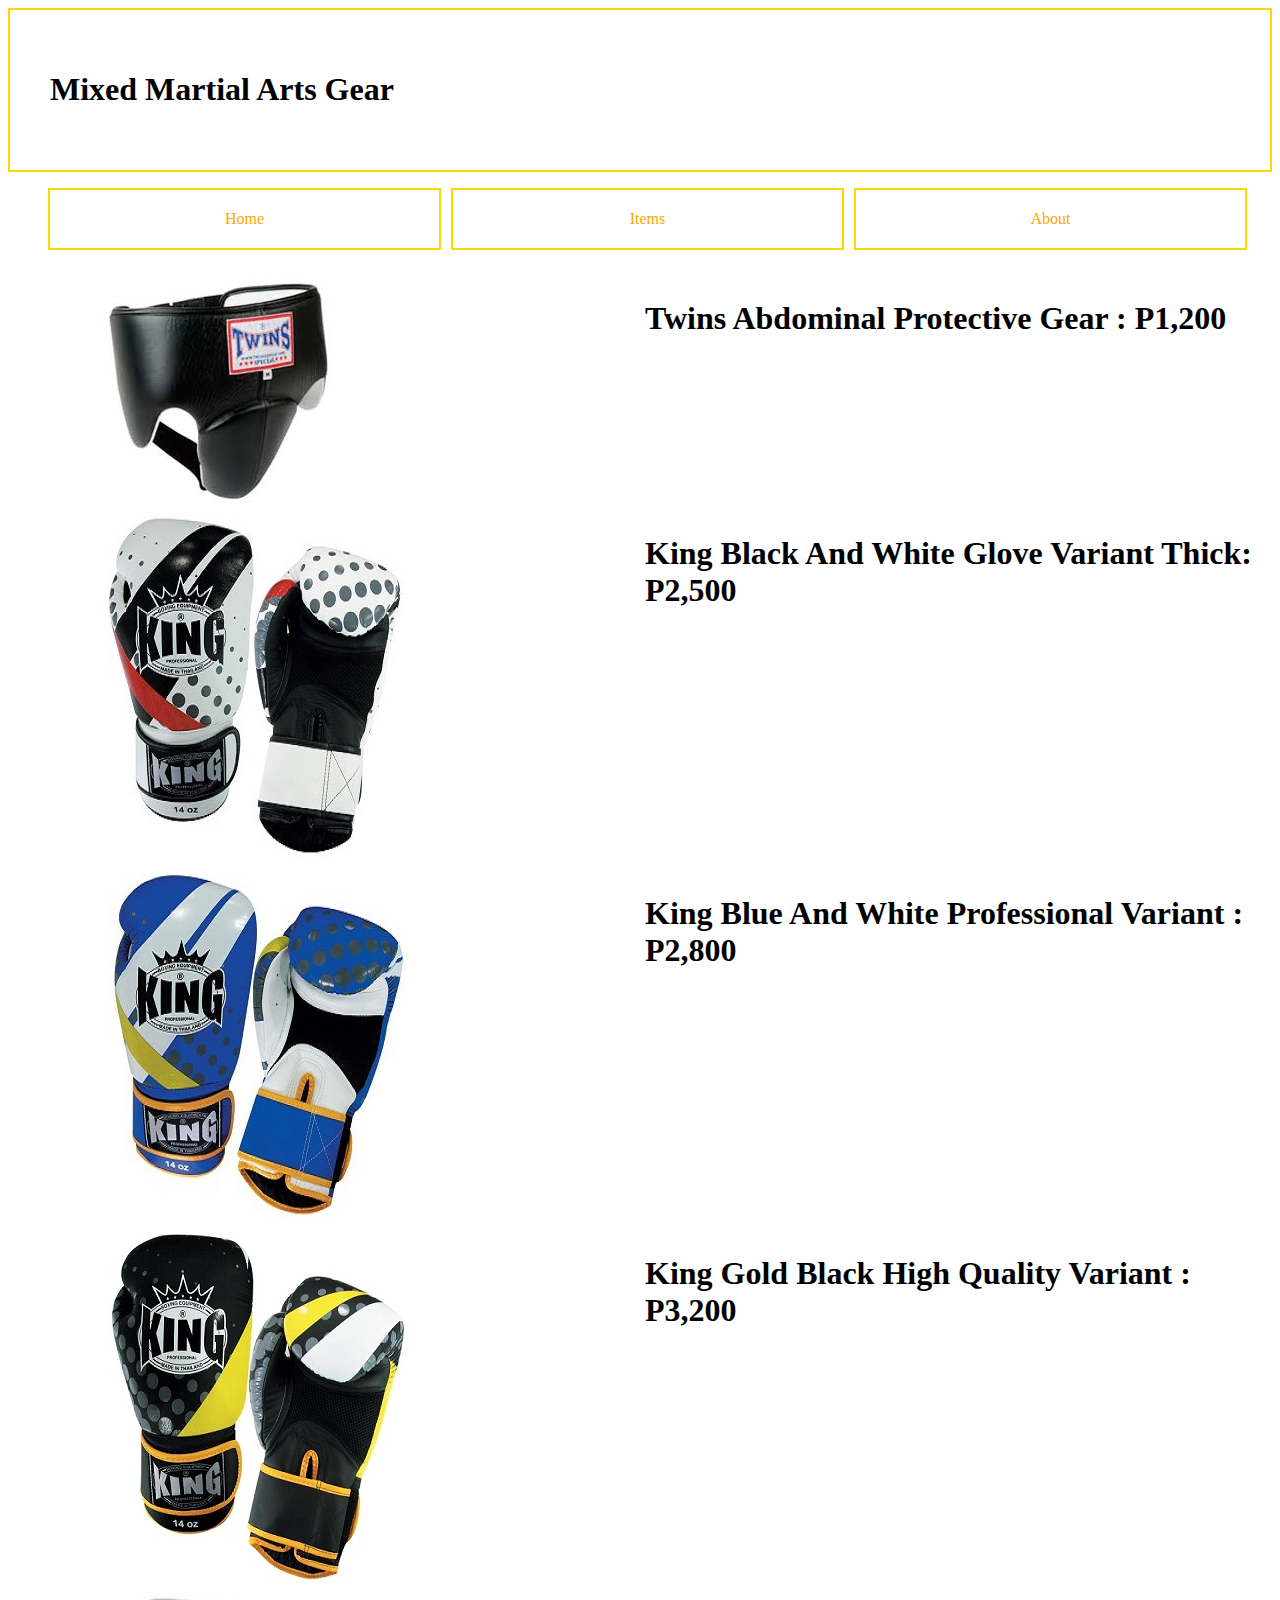
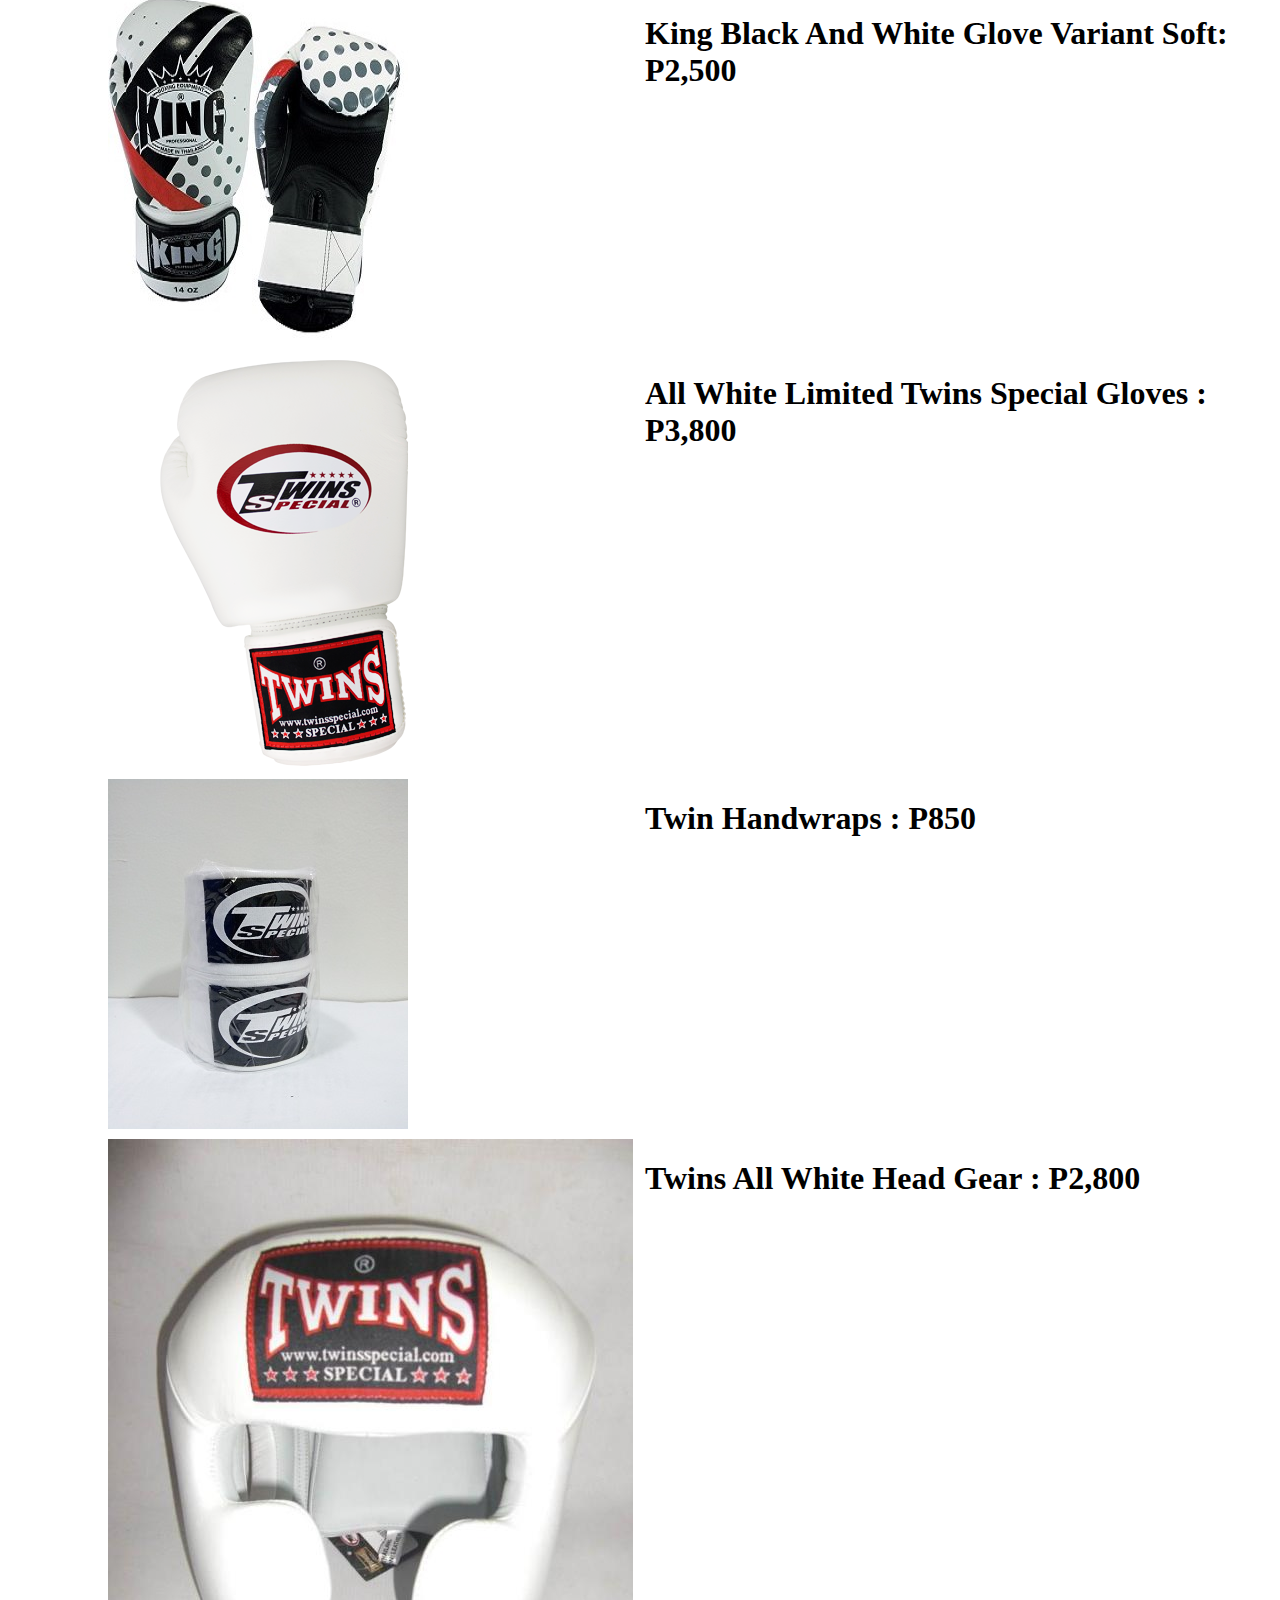
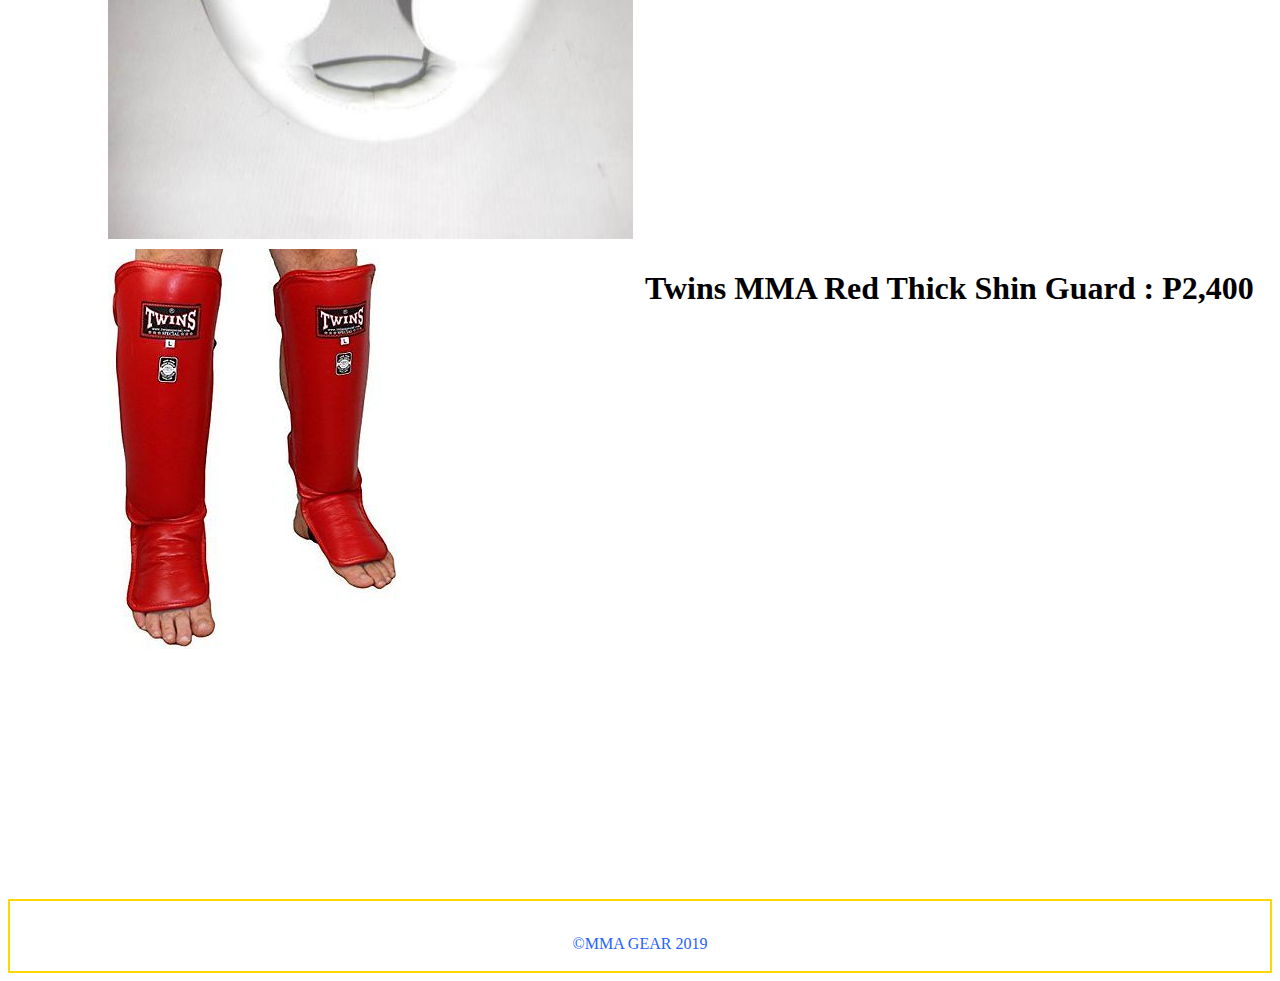
<file: index2.html>
<!DOCTYPE html>
<html>
	<head>
			<link rel="stylesheet" href="css/style2.css">
	</head>
		<body>
				<div class="header">
				<h1>Mixed Martial Arts Gear</h1>
					</div>
					<ul class="menu">
						<a href="index.html"><li>Home</li></a>
						<a href="index2.html"><li>Items</li></a>
						<a href="index3.html"><li>About</li></a>
					</ul>
				<div class="items">
				<image src="images/abdominal.jpg">
				<h1>Twins Abdominal Protective Gear : P1,200</h1>
						<image src="images/glove3.jpg">
							<h1>King Black And White Glove Variant Thick: P2,500</h1>
								<image src="images/glove1.jpg">
									<h1>King Blue And White Professional Variant : P2,800</h1>
										<image src="images/glove2.jpg">
											<h1>King Gold Black High Quality Variant : P3,200</h1>
												<image src="images/glove4.jpg">
													<h1>King Black And White Glove Variant Soft: P2,500</h1>
														<image src="images/gloves4.png">
															<h1>All White Limited Twins Special Gloves : P3,800</h1>
																<image src="images/handwraps.jpg">
																	<h1>Twin Handwraps : P850</h1>
																		<image src="images/headgear.jpg">
																			<h1>Twins All White Head Gear : P2,800</h1>
																				<image src="images/shinguard.jpg">
																					<h1>Twins MMA Red Thick Shin Guard : P2,400</h1>
					</div>		
			<div class="footer">
			<br>
				<p> ©MMA GEAR 2019</p>
			</div>
		</div>
	</body>
</html>
</file>
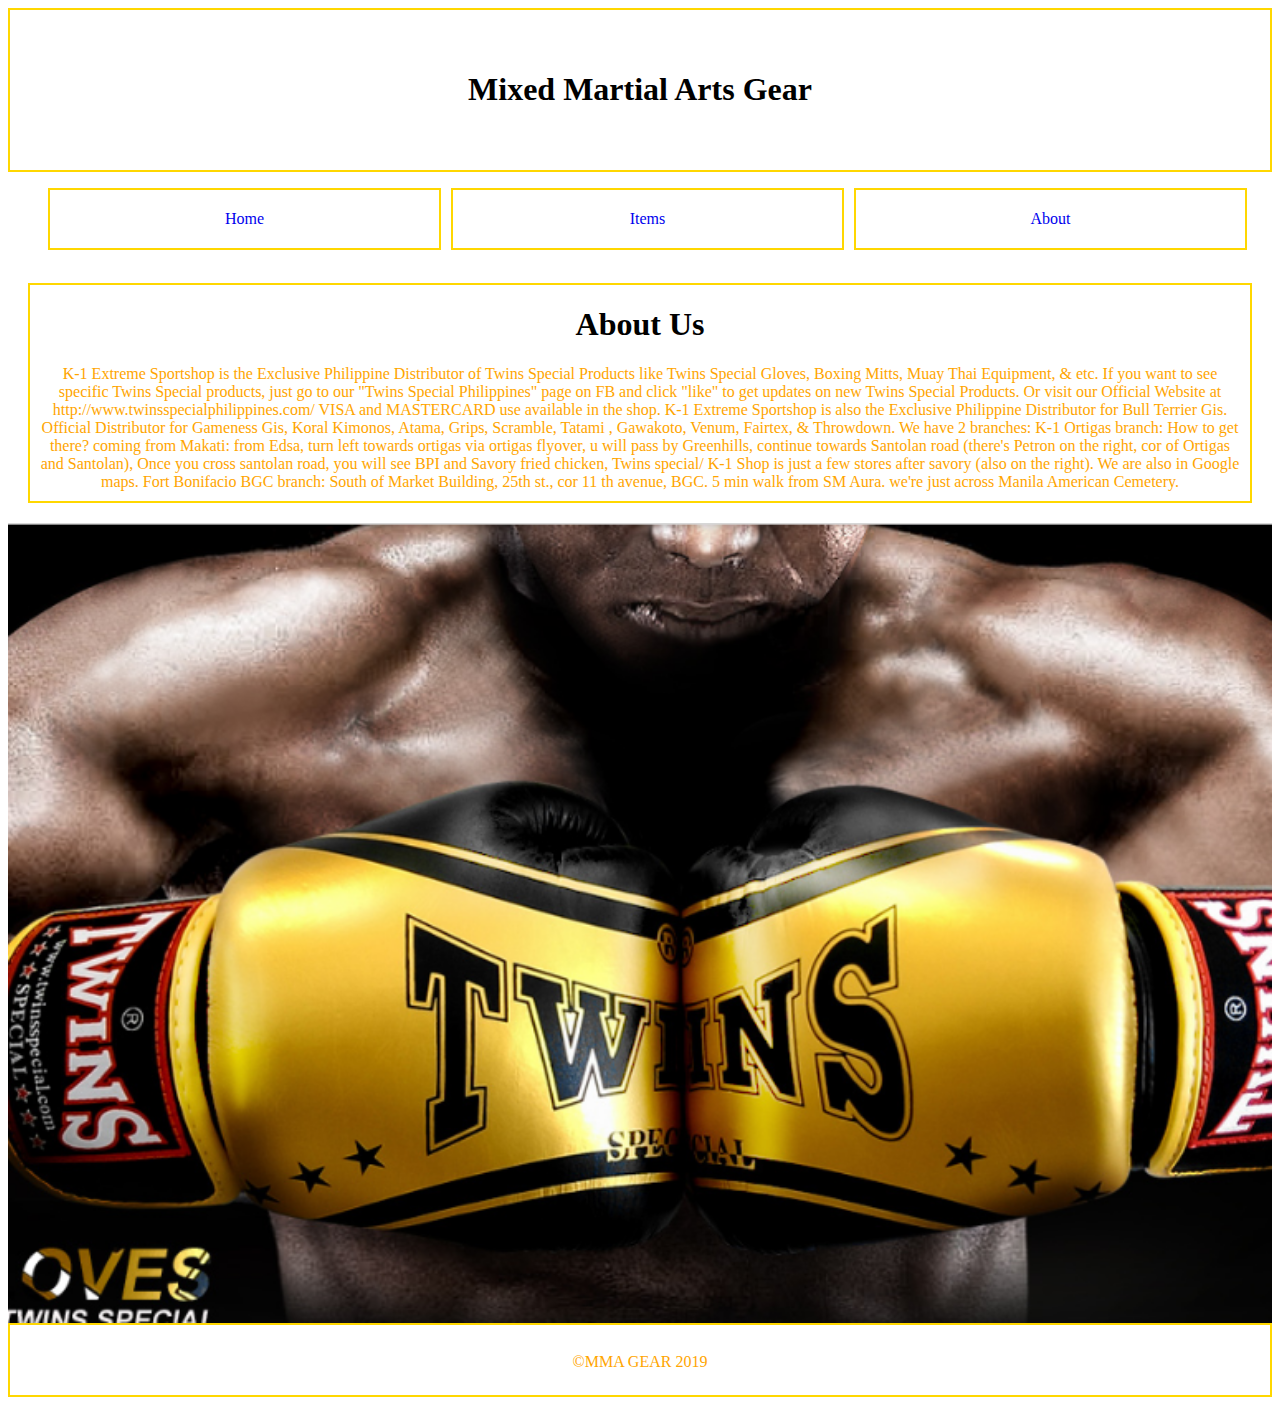
<file: index3.html>
<!DOCTYPE html>
<html>
	<head>
			<link rel="stylesheet" href="css/style3.css">
	</head>
		<body>
				<div class="header">
				<h1>Mixed Martial Arts Gear</h1>
					</div>
					<ul class="menu">
						<a href="index.html"><li>Home</li></a>
						<a href="index2.html"><li>Items</li></a>
						<a href="index3.html"><li>About</li></a>
					</ul>
					<div class="about">
					<h1>About Us</h1>
					<p>K-1 Extreme Sportshop is the Exclusive Philippine Distributor of Twins Special Products like Twins Special Gloves, Boxing Mitts, Muay Thai Equipment, & etc. If you want to see specific Twins Special products, just go to our "Twins Special Philippines" page on FB and click "like" to get updates on new Twins Special Products. Or visit our Official Website at http://www.twinsspecialphilippines.com/

VISA and MASTERCARD use available in the shop.

K-1 Extreme Sportshop is also the Exclusive Philippine Distributor for Bull Terrier Gis. Official Distributor for Gameness Gis, Koral Kimonos, Atama, Grips, Scramble, Tatami , Gawakoto, Venum, Fairtex, & Throwdown.

We have 2 branches:

K-1 Ortigas branch: 

How to get there?
coming from Makati: from Edsa, turn left towards ortigas via ortigas flyover, u will pass by Greenhills, continue towards Santolan road (there's Petron on the right, cor of Ortigas and Santolan), Once you cross santolan road, you will see BPI and Savory fried chicken, Twins special/ K-1 Shop is just a few stores after savory (also on the right). We are also in Google maps. 

Fort Bonifacio BGC branch:

South of Market Building, 25th st., cor 11 th avenue, BGC. 5 min walk from SM Aura. we're just across Manila American Cemetery.</p>
					</div>
				<div class="slideshow">
					</div>		
					
			<div class="footer">
			<br>
				<p> ©MMA GEAR 2019</p>
			</div>
		</div>
	</body>
</html>
</file>
<file: css/style2.css>
.header{
	border: 2px gold solid;
	padding: 40px;
}
.menu{
	grid-template-columns: 1fr 1fr 1fr;
	display: grid;
	height: 75px;
	grid-gap: 10px;
	margin-right: 25px;
}
a{
	text-decoration: none;
}
li{
	border: 2px gold solid;
	color: orange;
	padding: 20px;
	list-style: none;
	text-align: center;
}
li:hover{
	background: white;
	color: black;
	border: 2px black solid;
}
.items{
	grid-template-columns: 1fr 1fr;
	display: grid;
	grid-gap: 10px;
}
h1{
	text-align: left;
}
img{
	margin-left: 100px;
}
p{
	text-align: center;
	color: #2761ff;
}
.footer{
	margin-top: 250px;
	border: 2px gold solid;
	height: 70px;
}
</file>
<file: css/style3.css>
.header{
	border: 2px gold solid;
	padding: 40px;
}
.menu{
	grid-template-columns: 1fr 1fr 1fr;
	display: grid;
	height: 75px;
	grid-gap: 10px;
	margin-right: 25px;
}
h1{
	text-align: center;
}
p{
	margin: 10px;
	color: orange;
}
.slideshow{
	background-image: url(../images/showcase.png);
	background-position: center;
	height:800px;
	background-repeat: no-repeat;
	background-size: cover;
}
a{
	text-decoration: none;
}
li{
	border: 2px gold solid;
	padding: 20px;
	list-style: none;
	text-align: center;
}
li:hover{
	background: white;
	color: black;
	border: 2px black solid;
}
.about{
	border: 2px gold solid;
	margin: 20px;
}
.caption{
	text-align: center;
	font-size: 25px;
	background: black;
	color: white;
	padding: 10px;
		background-image: linear-gradient(to right, #f38b08, #f7971d);
}
.container{
	grid-template-columns: 1fr 1fr 1fr;
	display: grid;
	height: 75px;
	grid-gap: 10px;
	margin-right: 25px;
}
.plane{
	background-image: url(../images/side.png);
	background-position: center;
	height:300px;
		border: 2px #2761ff solid;
		margin-top: 10px;
	background-repeat: no-repeat;
}
.box{
	border: 2px #2761ff solid;
	height: 300px;
	margin-top: 10px;
}
p{
	text-align: center;

}
.footer{
	border: 2px gold solid;
	height: 70px;
}
</file>
